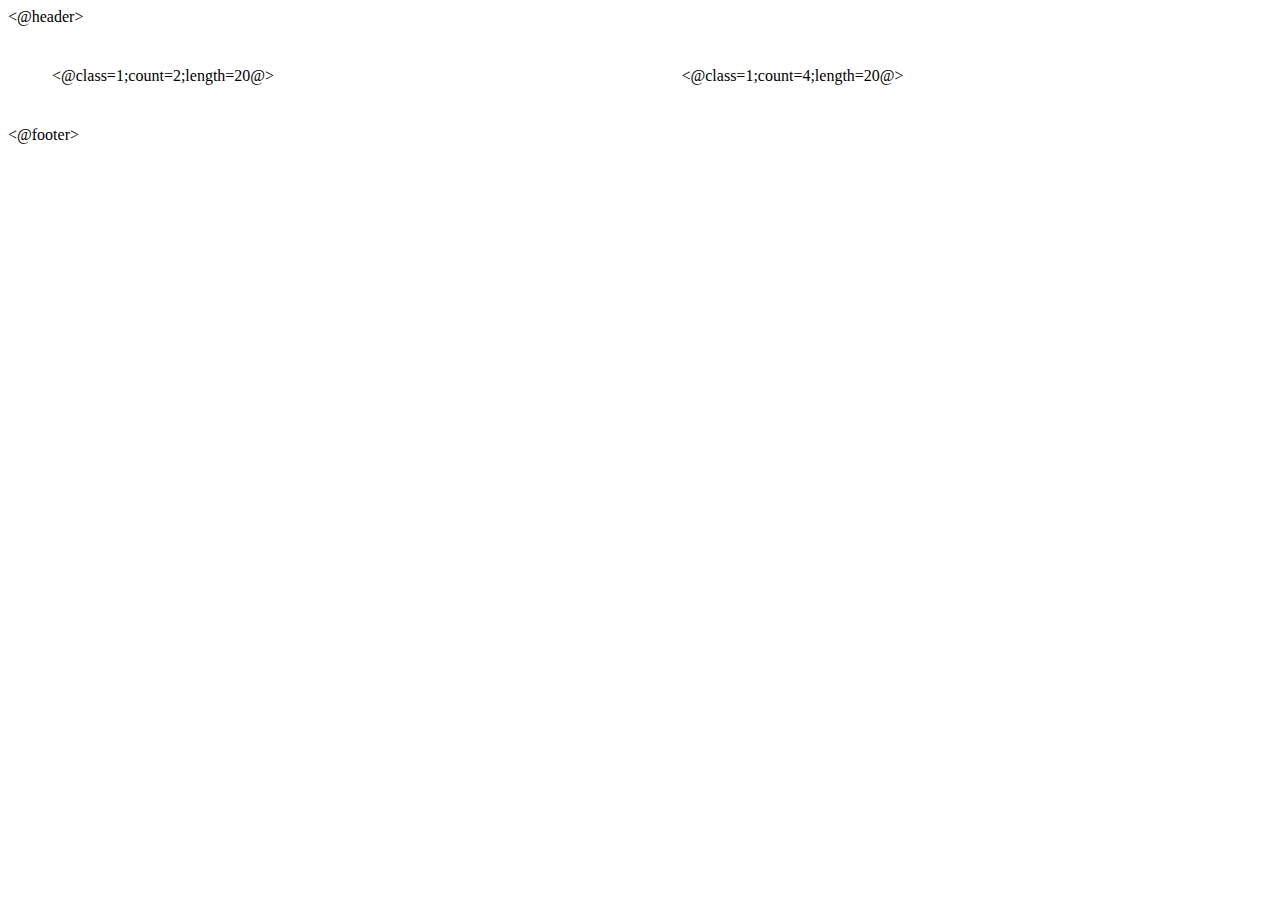
<file: smcms/template/index.htm>
﻿<!DOCTYPE html PUBLIC "-//W3C//DTD XHTML 1.0 Transitional//EN" "http://www.w3.org/TR/xhtml1/DTD/xhtml1-transitional.dtd">

<html xmlns="http://www.w3.org/1999/xhtml">
<head>    
    <title>首页</title>
    <link href="./css/css.css" rel="stylesheet" type="text/css" />
    <style type="text/css">
        .style1 {
            width: 100%;
        }
    </style>
</head>
<body>
    <@header>
    <table cellspacing="1" class="style1">
        <tr>
            <td>
                &nbsp;</td>
        </tr>
        <tr>
            <td>
                <table cellspacing="1" class="style1">
                    <tr>
                        <td class="text_top">
                           <ul><@class=1;count=2;length=20@></ul></td>
                        <td class="text_top">
                           <ul><@class=1;count=4;length=20@></ul></td>
                    </tr>
                </table>
            </td>
        </tr>
        <tr>
            <td>
                &nbsp;</td>
        </tr>
    </table>
<@footer>
</body>
</html>
</file>
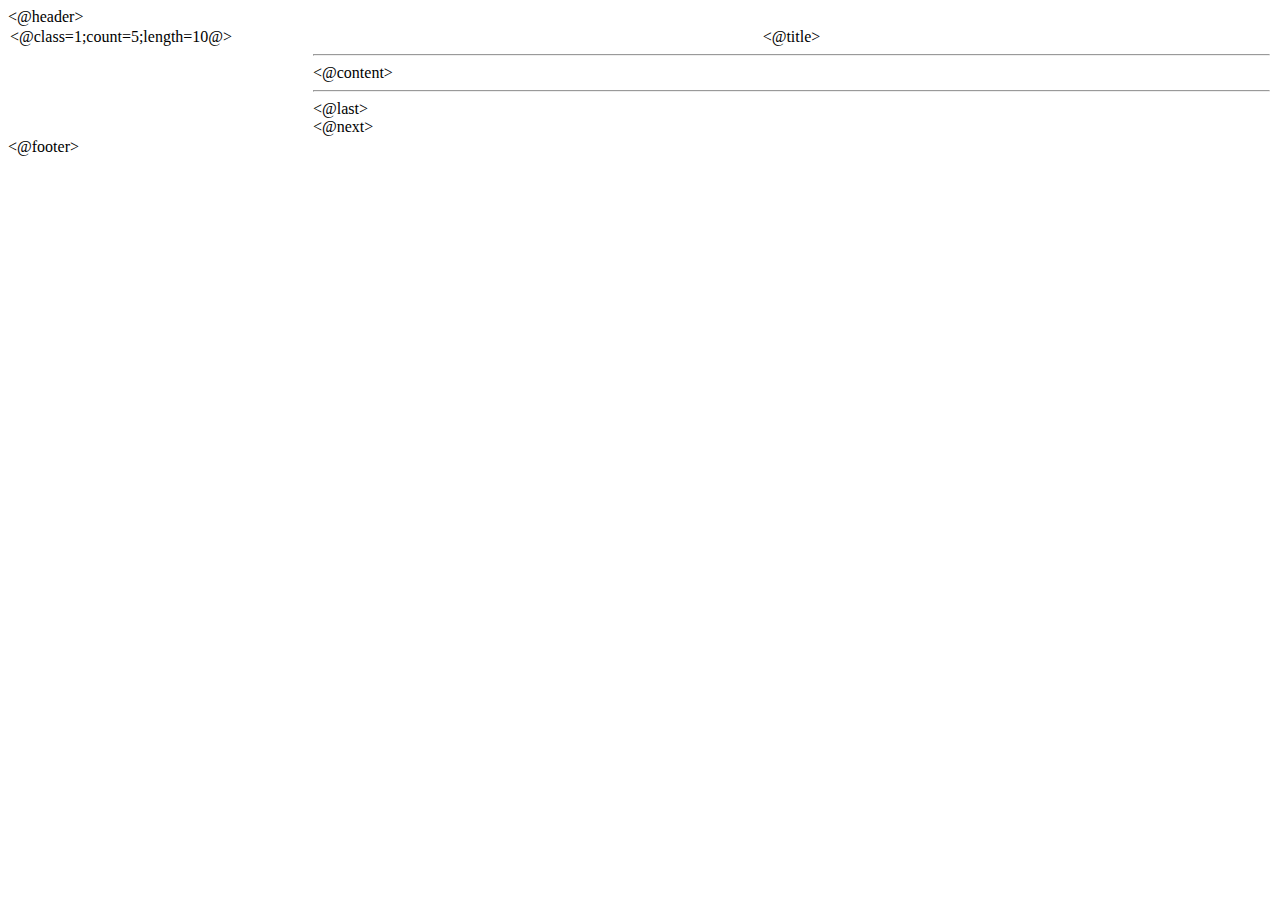
<file: smcms/template/article.htm>
﻿<!DOCTYPE html PUBLIC "-//W3C//DTD XHTML 1.0 Transitional//EN" "http://www.w3.org/TR/xhtml1/DTD/xhtml1-transitional.dtd">
<html xmlns="http://www.w3.org/1999/xhtml">
<head>
    <title><@title></title>
    <link href="css/css.css" rel="stylesheet" type="text/css" />
</head>
<body>
    <div><@header></div>
    <table cellspacing="1" class="width_100_">
        <tr>
            <td class="width_300 text_top">
              <@class=1;count=5;length=10@>
            </td>
            <td class="text_top">
            <div class="text_center"><@title></div>
            <hr />
            <@content>
            <hr />
            <@last><br />
            <@next>
            </td>
        </tr>
    </table>
    <div><@footer></div>
</body>
</html>
</file>
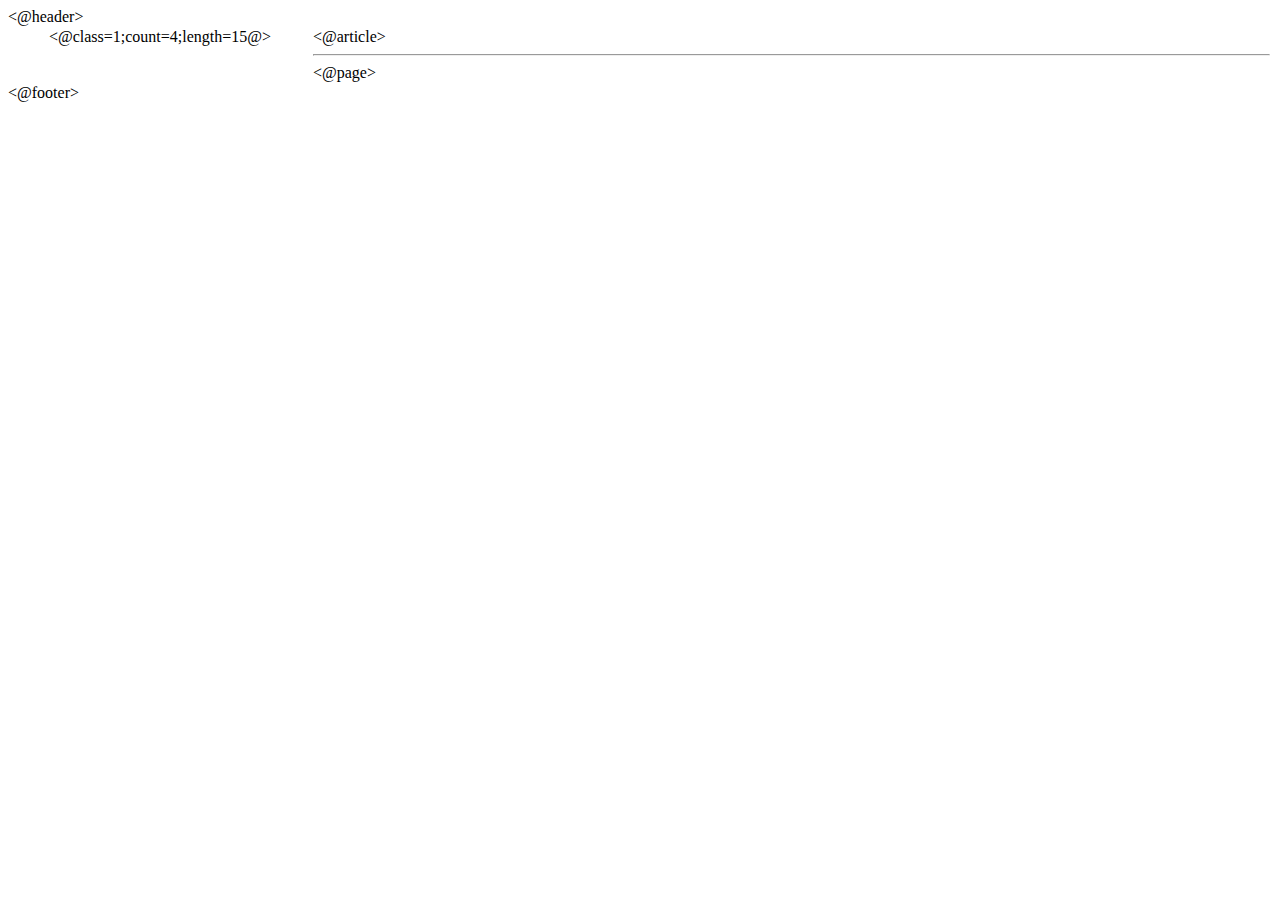
<file: smcms/template/class.htm>
﻿<!DOCTYPE html PUBLIC "-//W3C//DTD XHTML 1.0 Transitional//EN" "http://www.w3.org/TR/xhtml1/DTD/xhtml1-transitional.dtd">

<html xmlns="http://www.w3.org/1999/xhtml">
<head>
    <title>文章分类</title>
    <link href="css/css.css" rel="stylesheet" type="text/css" />
    </head>
<body>
  <div>
     <@header>
  </div>
     <table cellspacing="1" class="width_100_">
         <tr>
             <td class="width_300 text_top text_center">
                 <@class=1;count=4;length=15@></td>
             <td class="text_top">
                 <div><@article></div>
                 <hr />
                 <div><@page></div>
                 </td>
         </tr>
     </table>
   <div>
    <@footer>
  </div>
</body>
</html>
</file>
<file: smcms/template/css/css.css>
﻿body {font-size: 12pt;font-family:'宋体','新宋体'; /*等宽字体*/}
/*导航栏*/
.navigar {height: 50px;/*margin-top: 50px;*/font-size:14pt;}
.navigar #menu {/*背景*/background: -webkit-gradient(linear, left top, left bottom, color-stop(0%,#8AB9EB), color-stop(40%,#5C9DDC), color-stop(100%,#2374C5));background: -moz-linear-gradient(top, #8AB9EB, #5C9DDC, #2374C5);/*圆角*/border-radius: 5px;-webkit-border-radius: 5px;-moz-border-radius: 5px;line-height: 50px;text-align: center;margin: 0 auto;padding: 0;} 
.navigar #menu ul {padding: 0;}
.navigar #menu ul li {list-style-type: none;display: inline;margin-right: 15px;}
.navigar #menu ul li a {color: #fff;text-decoration: none;/*文字阴影*/text-shadow: 1px 1px 1px #000;padding: 6px 12px;/*圆角*/border-radius: 5px;-webkit-border-radius: 5px;-moz-border-radius: 5px;-webkit-transition-property: color, background;-webkit-transition-duration: 0.5s, 0.5s;}
.navigar #menu ul li a:hover {background:#FFC;color:#333; -webkit-transition-property: color, background;-webkit-transition-duration: 0.5s, 0.5s;}
.navigardefault {width: 100%;height: 50px;box-shadow: 0 5px 20px #888;-webkit-box-shadow: 0 5px 20px #888;-moz-box-shadow: 0 5px 20px #888;}
/*分隔行高度*/
.rowSplitHeight{ height:10px }
/*普通排列*/
.width_100_{width:100%}
.width_80_{width:80%}
.width_50_{width:50%}
.width_30_{width:30%}
.width_20_{width:20%}
.width_100{width:100px}
.width_200{width:200px}
.width_300{width:300px}

.text_top{vertical-align:top}
.text_center{text-align:center}
.text_right{text-align:right}
</file>
